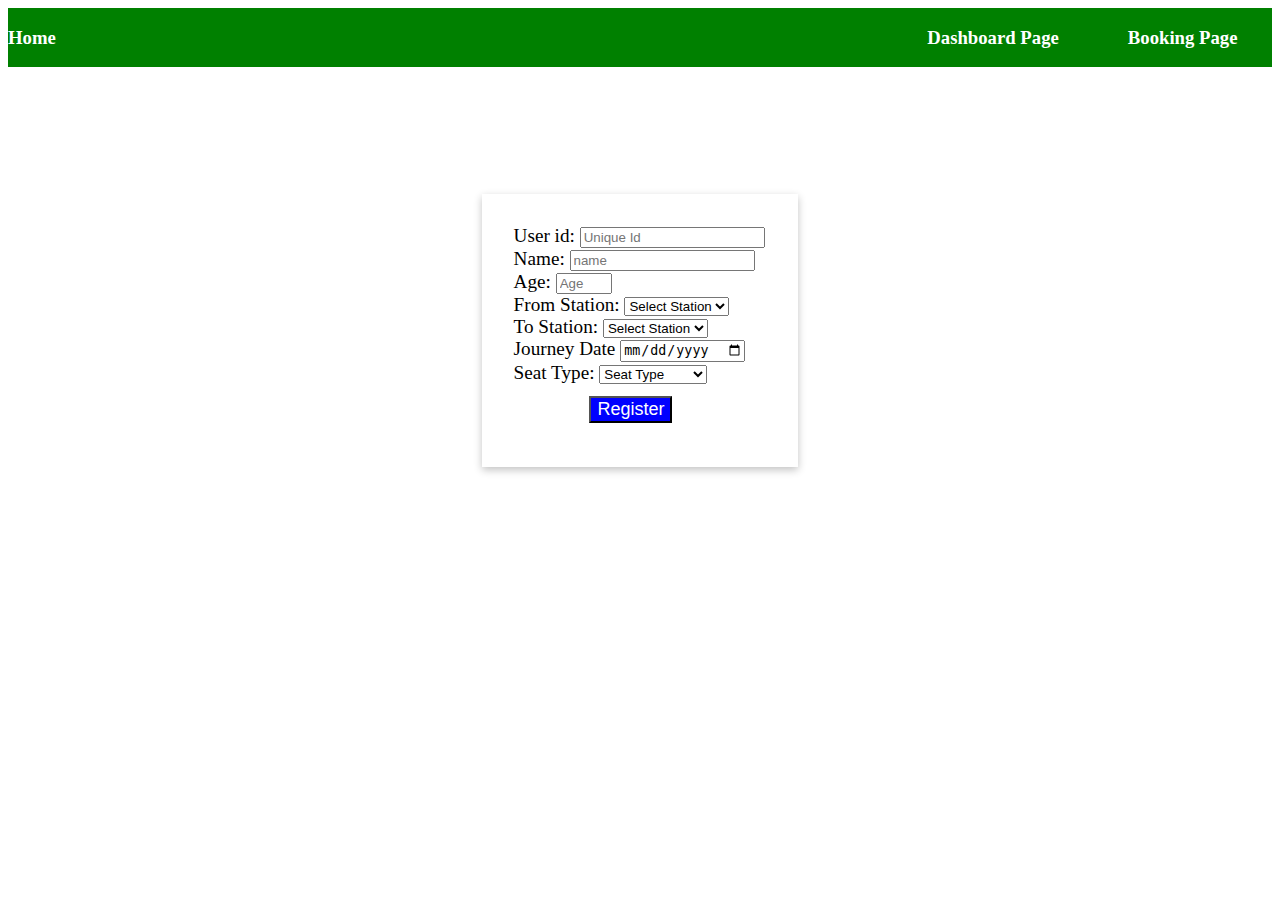
<file: index.html>
<!DOCTYPE html>
<html lang="en">
<head>
    <meta charset="UTF-8">
    <meta http-equiv="X-UA-Compatible" content="IE=edge">
    <meta name="viewport" content="width=device-width, initial-scale=1.0">
    <title>Train Ticket Booking</title>
    <link rel="stylesheet" href="./styles/index.css" />
   
</head>
<body>
    <Navbar id="navbar">
         <div class="row1">
            <a href="./index.html"><h3>Home</h3></a>
         </div>

         <div class="row2">
            <a href="./Pages/dashboard.html" ><h3>Dashboard Page</h3></a>
            <a href="./Pages/booking.html" ><h3>Booking Page</h3></a>
         </div>

    </Navbar>


    <!-- Registration form -->
    <div id="form" >

<form id="registration_form"  >
    <label for="userid">User id:</label>
    <input type="number" placeholder="Unique Id" required  class="user_id" />
    
    <br/>

    <label for="name">Name:</label>
    <input type="text" placeholder="name"  class="user_name" />
     

    <br/>

    <label for="user age" >Age:</label>
    <input type="number" placeholder="Age" min=18 max=40 required class="user_age" />

    <br/>

    <label for="fromstation">From Station:</label>
    <select required class="from_station" >
        <option  value="">Select Station</option>
        <option value="banglore">Banglore</option>
        <option value="pune">Pune</option>
        <option value="hyderabad">Hyderabad</option>
        <option value="delhi">Delhi</option>
        <option value="mumbai">Mumbai</option>
    </select>

    <br/>


    <label for="fromstation">To Station:</label>
    <select required class="to_station">
        <option  value="">Select Station</option>
        <option value="banglore">Banglore</option>
        <option value="pune">Pune</option>
        <option value="hyderabad">Hyderabad</option>
        <option value="delhi">Delhi</option>
        <option value="mumbai">Mumbai</option>
    </select>
    
    <br/>
    
    <label for="journey_date">Journey Date</label>
    <input type="date" required class="date"/>
    
    <br/>

    <label for="seat_type">Seat Type:</label>
    <select required class="seat_type">
        <option value="">Seat Type</option>
        <option value="acfirstclass">AC First Class</option>
        <option value="sleeperclass">Sleeper Class</option>
        <option value="secondclass">Second Class</option>
        <option value="gernal">General</option>
    </select>

    <br/>

    <input class="register_button" type="submit" value="Register"/>
</form>


</div>


</body>
</html>
<script src="./scripts/index.js" ></script>
</file>
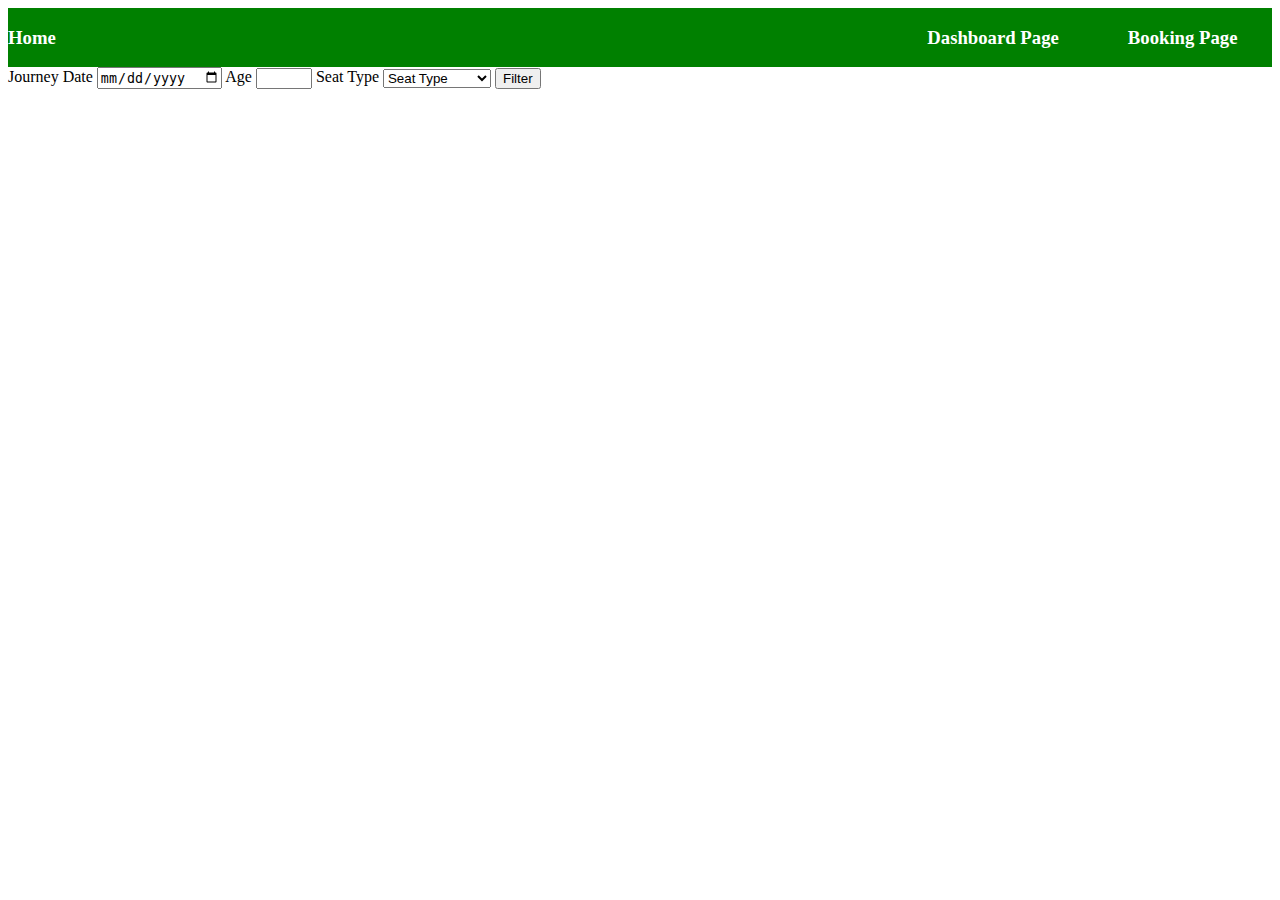
<file: Pages/booking.html>
<!DOCTYPE html>
<html lang="en">
<head>
    <meta charset="UTF-8">
    <meta http-equiv="X-UA-Compatible" content="IE=edge">
    <meta name="viewport" content="width=device-width, initial-scale=1.0">
    <title>Train Ticket Booking</title>
    <link rel="stylesheet" href="../styles/index.css" />
    <link rel="stylesheet" href="../styles/booking.css" />
</head>
<body>
    <Navbar id="navbar">
        <div class="row1">
           <a href="../index.html"><h3>Home</h3></a>
        </div>

        <div class="row2">
           <a href="./dashboard.html" ><h3>Dashboard Page</h3></a>
           <a href="./booking.html" ><h3>Booking Page</h3></a>
        </div>

   </Navbar>


   <filter id="filter" >
   
      <form id="filter_dashboard" >
       
       <label for="journey_date">Journey Date</label>
       <input type="date"  class="date"/>
    
       <label for="age">Age</label>
       <input type="number" min=18 max=40 class="age"/>
       
       <label for="seat_type">Seat Type</label>
       <select class="seat_type">
          <option value="">Seat Type</option>
          <option value="acfirstclass">AC First Class</option>
          <option value="sleeperclass">Sleeper Class</option>
          <option value="secondclass">Second Class</option>
          <option value="gernal">General</option>
      </select>
      
       <input type="submit" value="Filter" class="filter">
    
      </form>
        
     </filter>
       



   <div id="user_Data"></div>



</body>
</html>

<script src="../scripts/booking.js" ></script>
</file>
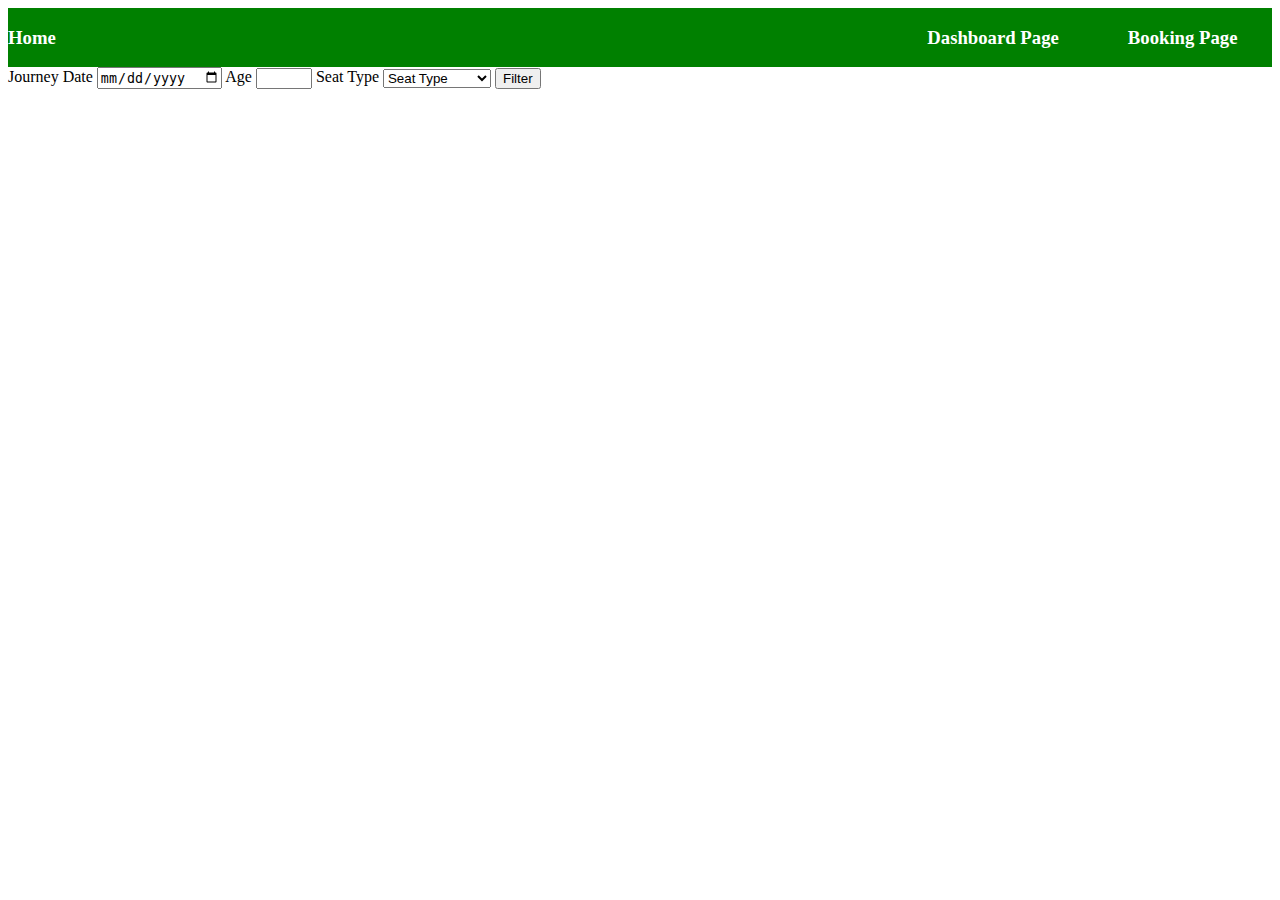
<file: Pages/dashboard.html>
<!DOCTYPE html>
<html lang="en">
   <link rel="stylesheet" href="../styles/dashboard.css">
<head>
    <meta charset="UTF-8">
    <meta http-equiv="X-UA-Compatible" content="IE=edge">
    <meta name="viewport" content="width=device-width, initial-scale=1.0">
    <title>Train Ticket Booking</title>
    <link rel="stylesheet" href="../styles/index.css" />
</head>
<body>
   <Navbar id="navbar">
      <div class="row1">
         <a href="../index.html"><h3>Home</h3></a>
      </div>

      <div class="row2">
         <a href="./dashboard.html" ><h3>Dashboard Page</h3></a>
         <a href="./booking.html" ><h3>Booking Page</h3></a>
      </div>

 </Navbar>

 <filter id="filter" >
   
  <form id="filter_dashboard" >
   
   <label for="journey_date">Journey Date</label>
   <input type="date"  class="date"/>

   <label for="age">Age</label>
   <input type="number" min=18 max=40 class="age"/>
   
   <label for="seat_type">Seat Type</label>
   <select class="seat_type">
      <option value="">Seat Type</option>
      <option value="acfirstclass">AC First Class</option>
      <option value="sleeperclass">Sleeper Class</option>
      <option value="secondclass">Second Class</option>
      <option value="gernal">General</option>
  </select>
  
   <input type="submit" value="Filter" class="filter">

  </form>
    
 </filter>
   


 <div id="user_Data"></div>





</body>
</html>

<script src="../scripts/dashboard.js" ></script>
</file>
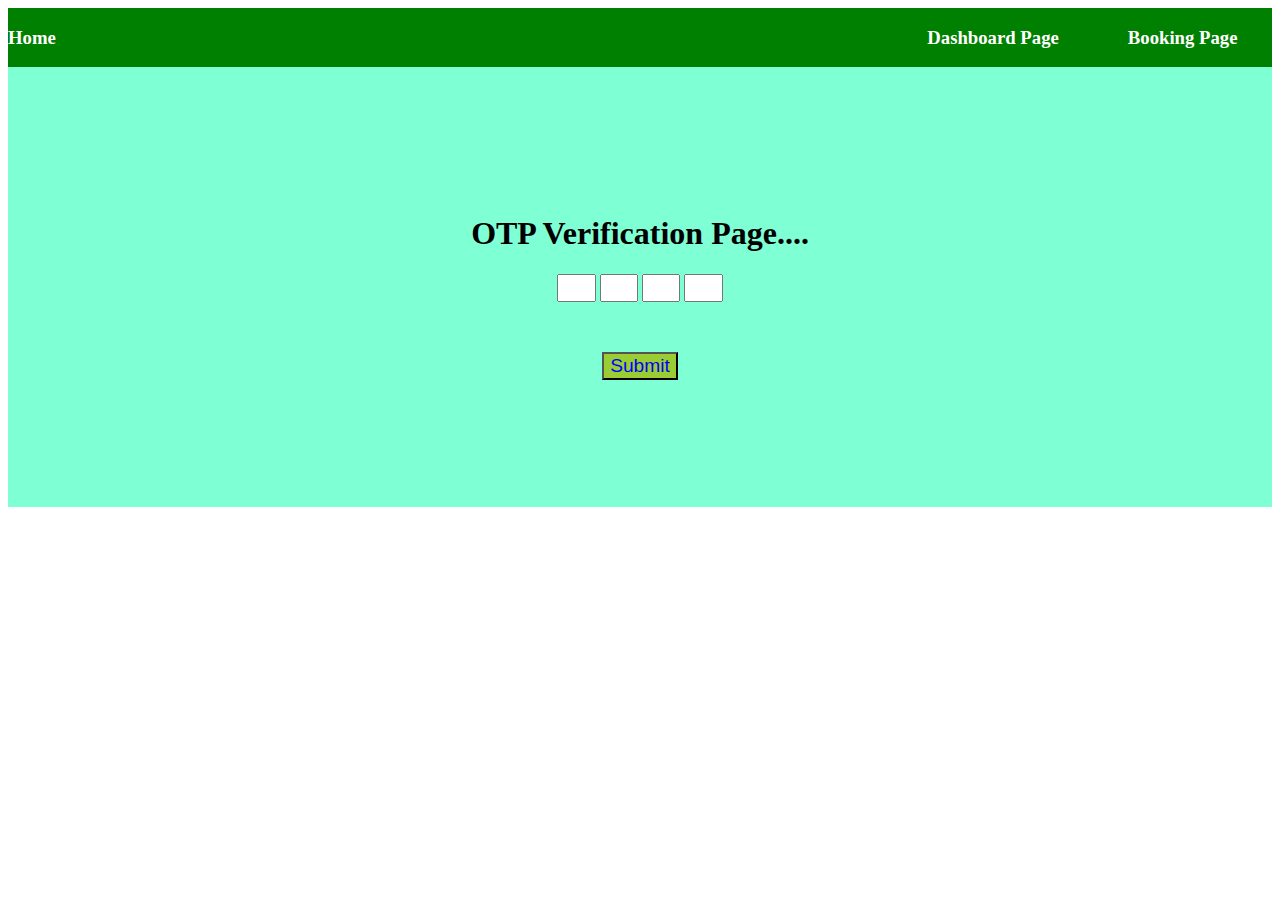
<file: Pages/otpverification.html>
<!DOCTYPE html>
<html lang="en">
<head>
    <meta charset="UTF-8">
    <meta http-equiv="X-UA-Compatible" content="IE=edge">
    <meta name="viewport" content="width=device-width, initial-scale=1.0">
    <title>Train Ticket Booking</title>
    <link rel="stylesheet" href="../styles/index.css" />
    <link rel="stylesheet" href="../styles/otp.css" />
</head>
<body>
    <Navbar id="navbar">
        <div class="row1">
           <a href="../index.html"><h3>Home</h3></a>
        </div>

        <div class="row2">
           <a href="./dashboard.html" ><h3>Dashboard Page</h3></a>
           <a href="./booking.html" ><h3>Booking Page</h3></a>
        </div>

   </Navbar>


   <div id="otp_card">
        
       <h1>OTP Verification Page....</h1>

    <input type="number" id="first_input" maxlength="1"
     onkeyup="appotp(this,'second_input',0)" 
     />

    <input type="number" id="second_input" maxlength="1"
     onkeyup="appotp(this,'third_input',1)" 
     onkeydown="deleteotp(event,'first_input')"
     />

    <input type="number" id="third_input" maxlength="1"
     onkeyup="appotp(this,'forth_input',2)" 
     onkeydown="deleteotp(event,'second_input')"
     />

    <input type="number" id="forth_input" maxlength="1"
    onkeyup="appotp(this,'stop_input',3)" 
     onkeydown="deleteotp(event,'third_input')"
     />
     <br/>
     <button id="submit_input">Submit</button>
     
   </div>




</body>
</html>

<script src="../scripts/otp.js" ></script>
</file>
<file: styles/index.css>
#navbar{
    /* border: 1px solid red; */
    display: flex;
    color: white;
    background-color:green;
    justify-content: space-between;
}
.row2{
    display: flex;
    justify-content: space-around;
    width: 30%;
}
.row2>a{
    text-decoration: none;
    color: white;
}
.row1>a{
    text-decoration: none;
    color: white;
}



/* Registraion Form */


#form{
 font-size: larger;
 width: 25%;
 margin: 10% auto 10% auto;
}

#registration_form{
box-shadow: rgba(0, 0, 0, 0.24) 0px 3px 8px; ;
padding: 10%;
}

.register_button{
    background-color: blue;
    color: white;
    font-size: large;
    font-weight: bolde;
    margin-top: 5%;
    margin-bottom: 5%;
    margin-left: 30%;
}
</file>
<file: styles/booking.css>
#user_Data{
    display: grid;
    gap: 3%;
    grid-template-columns: repeat(3,auto);
    margin-top: 5%;
}
#user_Data>div{
    box-shadow: rgba(0, 0, 0, 0.35) 0px 5px 15px;
    padding:5%;
    background-color: beige;
}
</file>
<file: styles/dashboard.css>
#user_Data{
    display: grid;
    gap: 1%;
    grid-template-columns: repeat(3,auto);
    margin-top: 5%;
}
#user_Data>div{
    box-shadow: rgba(0, 0, 0, 0.35) 0px 5px 15px;
    /* border: 1px solid red; */
    padding:5%;
    background-color: beige;
}
#reject{
    background-color: red;
    margin-right: 1%;
}
#confirm{
    background-color: green;
}
</file>
<file: styles/otp.css>
#otp_card{
   background-color: aquamarine;

   height: auto;
   text-align: center;
   overflow:hidden;
   padding: 10%;
}
#otp_card>input{
    width: 3%;
    color: red;
      font-size: larger;
 
}

#submit_input{
    margin-top: 5%;
    font-size: larger;
    color: blue;
    background-color: yellowgreen;
}
</file>
